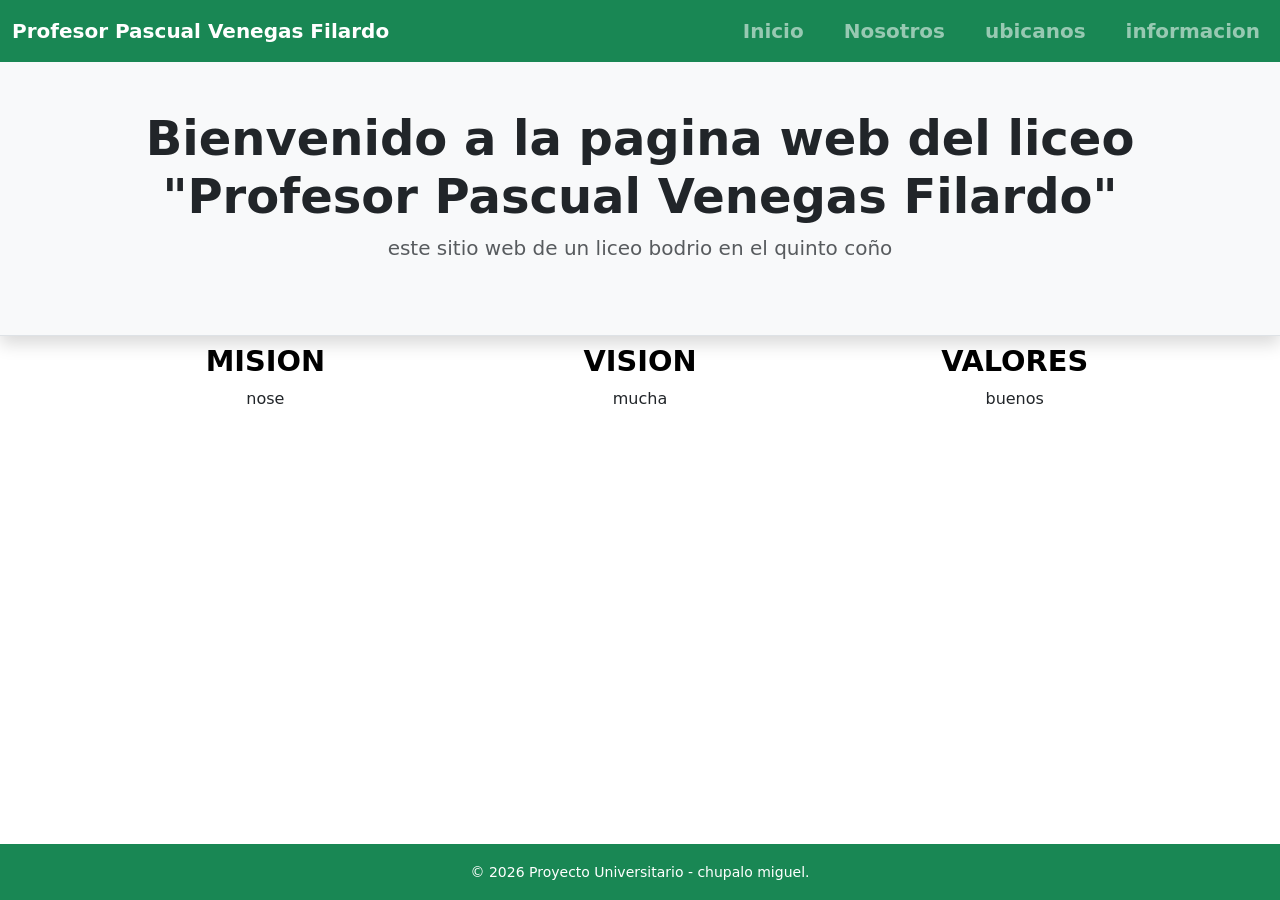
<file: index.html>
<!doctype html>
<html lang="es">
  <head>
    <meta charset="UTF-8" />
    <meta name="viewport" content="width=device-width, initial-scale=1.0" />
    <title>Profesor Pascual Venegas Filardo</title>
    <!-- CSS de Bootstrap 5.3 -->
    <link href="https://cdn.jsdelivr.net/npm/bootstrap@5.3.3/dist/css/bootstrap.min.css" rel="stylesheet" />
    <link rel="stylesheet" href="css/style.css" />
  </head>

  <body class="d-flex flex-column min-vh-100">
    <nav class="navbar navbar-expand-lg navbar-dark bg-success">
      <div class="container-fluid">
        <a class="navbar-brand fw-bold" href="index.html">Profesor Pascual Venegas Filardo</a>
        <div class="navbar-collapse">
          <ul class="navbar-nav fw-bold ms-auto gap-4 fs-5">
            <li class="nav-item">
              <a class="nav-link" href="index.html">Inicio</a>
            </li>
            <li class="nav-item">
              <a class="nav-link" href="nosotros.html">Nosotros</a>
            </li>
            <li class="nav-item">
              <a class="nav-link" href="ubicanos.html">ubicanos</a>
            </li>
            <li class="nav-item">
              <a class="nav-link" href="informacion.html">informacion</a>
            </li>
          </ul>
        </div>
      </div>
    </nav>

    <main class="flex-grow-1">
      <header id="inicio" class="bg-light py-5 text-center border-bottom shadow">
        <div class="container">
          <h1 class="display-5 fw-bold">Bienvenido a la pagina web del liceo "Profesor Pascual Venegas Filardo"</h1>
          <p class="lead text-muted mb-4">este sitio web de un liceo bodrio en el quinto coño</p>
        </div>
      </header>

      <section>
        <div class="container text-center">
          <div class="row p-2 align-items-start">
            <div class="col">
              <h1 class="fw-bold letra">MISION</h1>
              <p>nose</p>
            </div>
            <div class="col">
              <h1 class="fw-bold letra">VISION</h1>
              <p>mucha</p>
            </div>
            <div class="col">
              <h1 class="fw-bold letra">VALORES</h1>
              <p>buenos</p>
            </div>
          </div>
        </div>
      </section>
    </main>

    <!-- Pie de página -->
    <footer class="bg-success text-white text-center py-3 mt-auto">
      <div class="container">
        <small> &copy; 2026 Proyecto Universitario - chupalo miguel.</small>
      </div>
    </footer>
  </body>
</html>
</file>
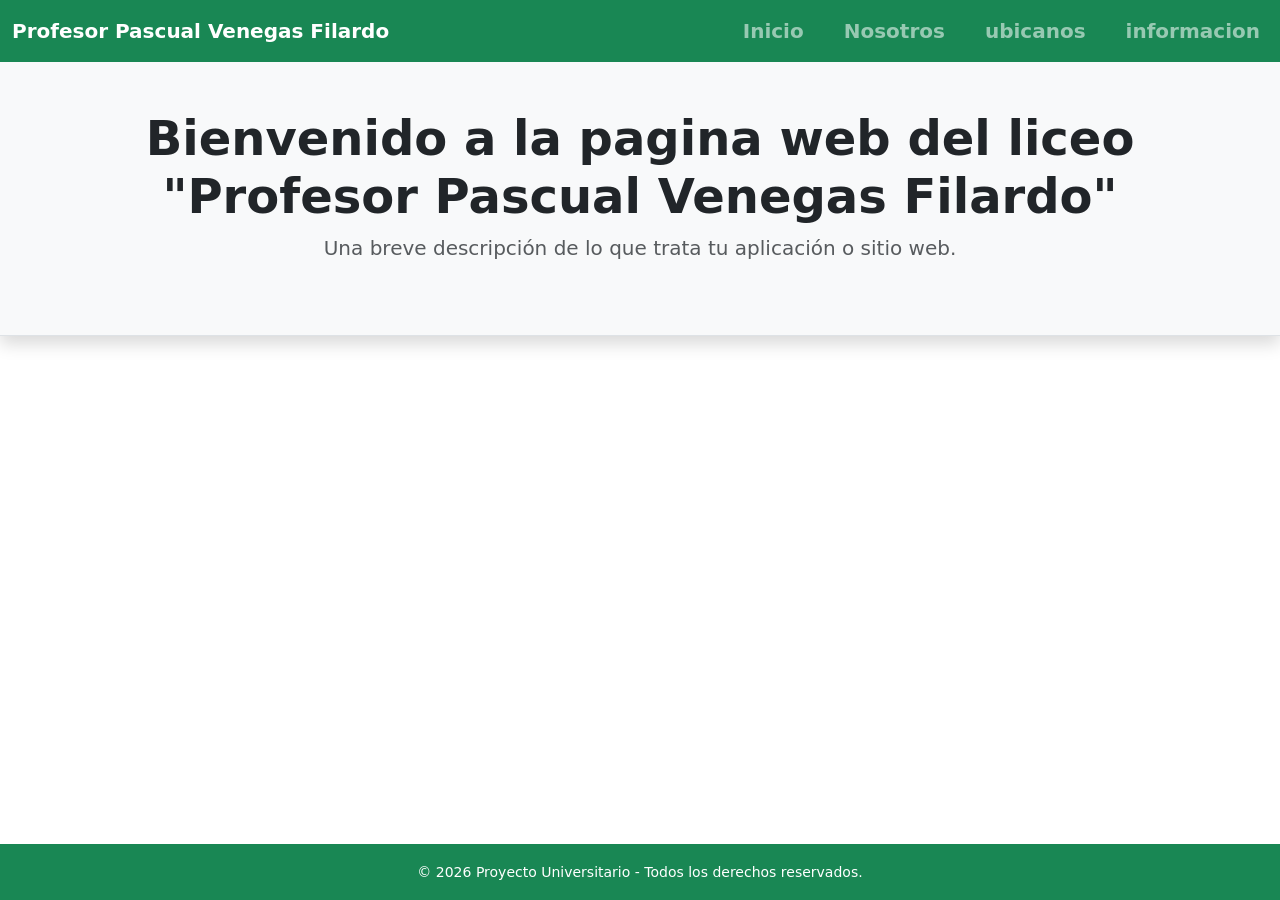
<file: informacion.html>
<!doctype html>
<html lang="es">
  <head>
    <meta charset="UTF-8" />
    <meta name="viewport" content="width=device-width, initial-scale=1.0" />
    <title>Profesor Pascual Venegas Filardo</title>
    <!-- CSS de Bootstrap 5.3 -->
    <link href="https://cdn.jsdelivr.net/npm/bootstrap@5.3.3/dist/css/bootstrap.min.css" rel="stylesheet" />
    <link rel="stylesheet" href="css/style.css" />
  </head>

  <body class="d-flex flex-column min-vh-100">
    <nav class="navbar navbar-expand-lg navbar-dark bg-success">
      <div class="container-fluid">
        <a class="navbar-brand fw-bold" href="index.html">Profesor Pascual Venegas Filardo</a>
        <div class="navbar-collapse">
          <ul class="navbar-nav fw-bold ms-auto gap-4 fs-5">
            <li class="nav-item">
              <a class="nav-link" href="index.html">Inicio</a>
            </li>
            <li class="nav-item">
              <a class="nav-link" href="nosotros.html">Nosotros</a>
            </li>
            <li class="nav-item">
              <a class="nav-link" href="ubicanos.html">ubicanos</a>
            </li>
            <li class="nav-item">
              <a class="nav-link" href="informacion.html">informacion</a>
            </li>
          </ul>
        </div>
      </div>
    </nav>
    <!-- Encabezado / Hero -->
    <header id="inicio" class="bg-light py-5 text-center border-bottom shadow">
      <div class="container">
        <h1 class="display-5 fw-bold">Bienvenido a la pagina web del liceo "Profesor Pascual Venegas Filardo"</h1>
        <p class="lead text-muted mb-4">Una breve descripción de lo que trata tu aplicación o sitio web.</p>
      </div>
    </header>

    <!-- Cuadrícula de contenido (Grid de 3 columnas en escritorio, 1 en móvil) -->
    <main class="flex-grow-1"></main>

    <!-- Pie de página -->
    <footer class="bg-success text-white text-center py-3 mt-auto">
      <div class="container">
        <small>&copy; 2026 Proyecto Universitario - Todos los derechos reservados.</small>
      </div>
    </footer>
  </body>
</html>
</file>
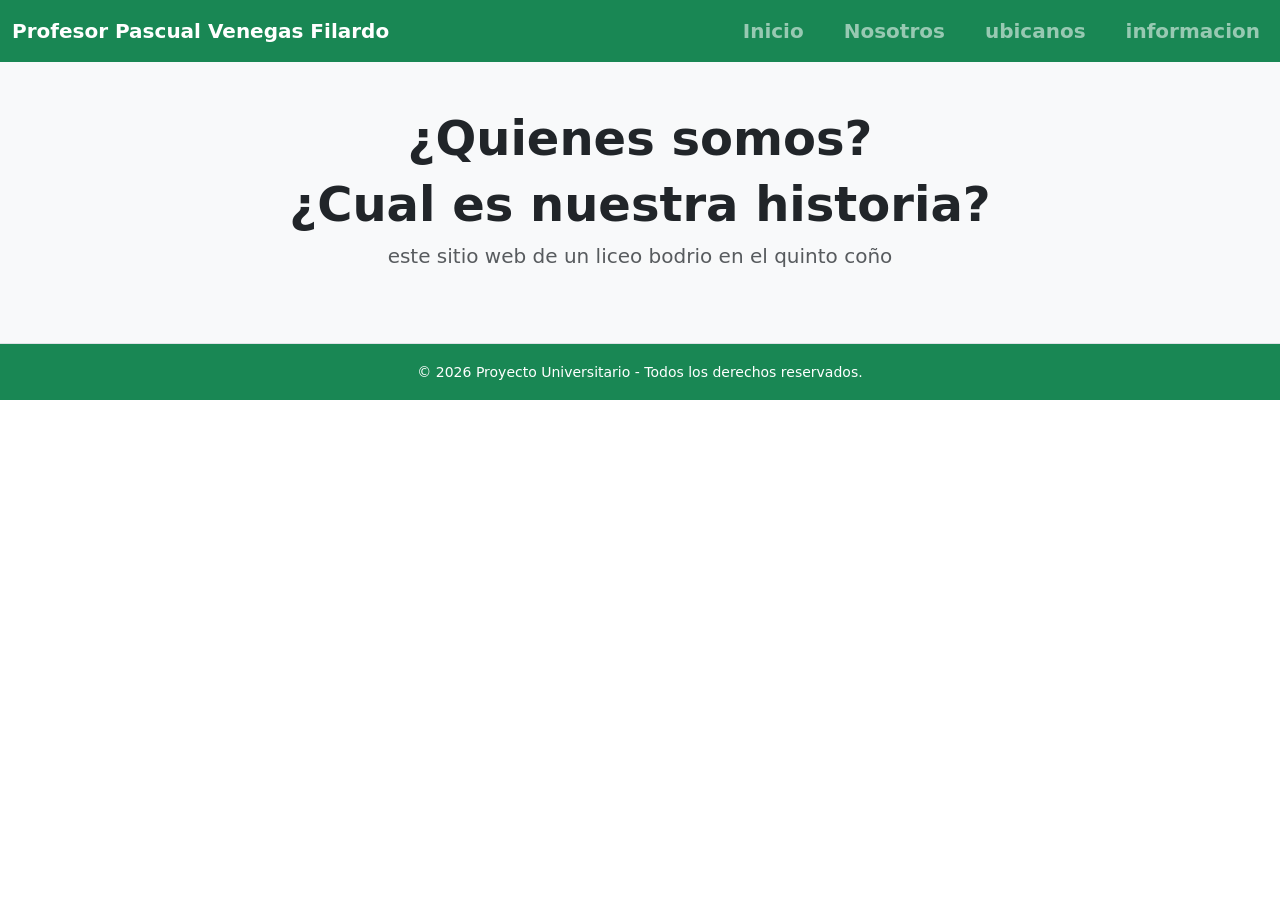
<file: nosotros.html>
<!DOCTYPE html>
<html lang="es">
<head>
    <meta charset="UTF-8">
    <meta name="viewport" content="width=device-width, initial-scale=1.0">
    <title>Profesor Pascual Venegas Filardo</title>
    <!-- CSS de Bootstrap 5.3 -->
    <link href="https://cdn.jsdelivr.net/npm/bootstrap@5.3.3/dist/css/bootstrap.min.css" rel="stylesheet">
    <link rel="stylesheet" href="css/style.css">
</head>

<body>
    <nav class="navbar navbar-expand-lg navbar-dark bg-success">
      <div class="container-fluid">
        <a class="navbar-brand fw-bold" href="index.html">Profesor Pascual Venegas Filardo</a>
        <div class="navbar-collapse">
          <ul class="navbar-nav fw-bold ms-auto gap-4 fs-5">
            <li class="nav-item">
              <a class="nav-link" href="index.html">Inicio</a>
            </li>
            <li class="nav-item">
              <a class="nav-link" href="nosotros.html">Nosotros</a>
            </li>
            <li class="nav-item">
              <a class="nav-link" href="ubicanos.html">ubicanos</a>
            </li>
            <li class="nav-item">
              <a class="nav-link" href="informacion.html">informacion</a>
            </li>
          </ul>
        </div>
      </div>
    </nav>

    <main class="flex-grow-1">
      <header id="inicio" class="bg-light py-5 text-center border-bottom shadow">
        <div class="container">
          <h1 class="display-5 fw-bold">¿Quienes somos?</h1>
          <h1 class="display-5 fw-bold">¿Cual es nuestra historia?</h1>
          <p class="lead text-muted mb-4">este sitio web de un liceo bodrio en el quinto coño</p>
        </div>
      </header>

      <section>
        <div class="container"></div>
      </section>



    <footer class="bg-success text-white text-center py-3 mt-auto">
        <div class="container">
            <small>&copy; 2026 Proyecto Universitario - Todos los derechos reservados.</small>
        </div>
    </footer>
</body>
</html>
</file>
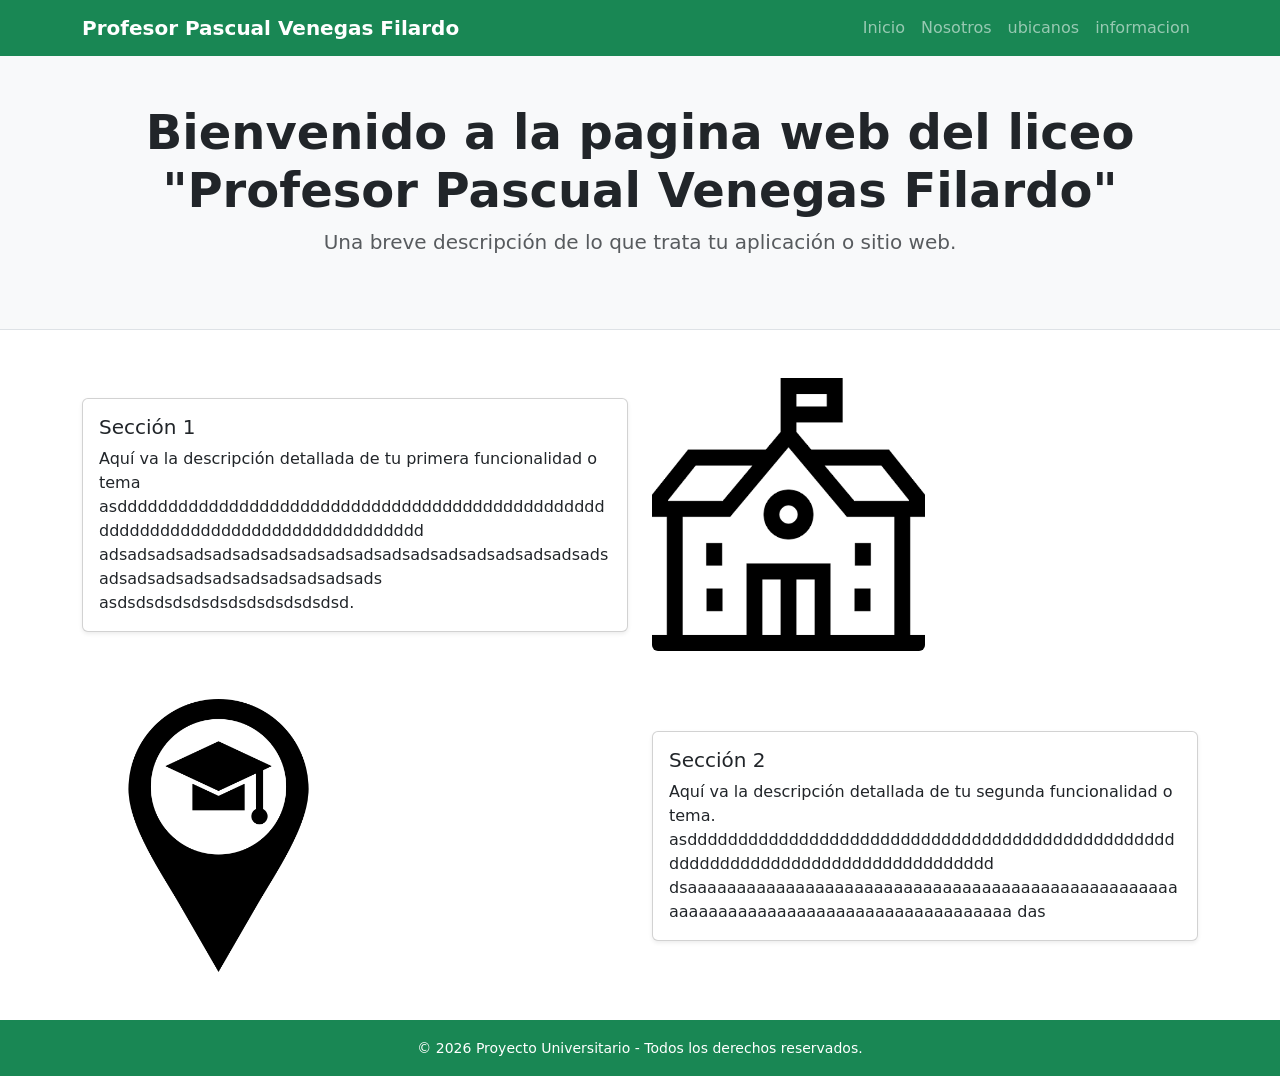
<file: ubicanos.html>
<!DOCTYPE html>
<html lang="es">
<head>
    <meta charset="UTF-8">
    <meta name="viewport" content="width=device-width, initial-scale=1.0">
    <title>Profesor Pascual Venegas Filardo</title>
    <!-- CSS de Bootstrap 5.3 -->
    <link href="https://cdn.jsdelivr.net/npm/bootstrap@5.3.3/dist/css/bootstrap.min.css" rel="stylesheet">
    <link rel="stylesheet" href="css/style.css">
</head>

<body>

<nav class="navbar navbar-expand-lg navbar-dark bg-success">
    <div class="container">
        <a class="navbar-brand fw-bold" href="index.html">Profesor Pascual Venegas Filardo</a>
        <div class="navbar-collapse">
            <ul class="navbar-nav ms-auto">
                <li class="nav-item">
                    <a class="nav-link" href="index.html">Inicio</a>
                </li>
                <li class="nav-item">
                    <a class="nav-link" href="nosotros.html">Nosotros</a>
                </li>
                <li class="nav-item">
                    <a class="nav-link" href="ubicanos.html">ubicanos</a>
                </li>
                <li class="nav-item">
                    <a class="nav-link" href="informacion.html">informacion</a>
                </li>
            </ul>
        </div>
    </div>
</nav>
    <!-- Contenido principal -->
    <main>
        <!-- Encabezado / Hero -->
        <header id="inicio" class="bg-light py-5 text-center border-bottom">
            <div class="container">
                <h1 class="display-5 fw-bold">Bienvenido a la pagina web del liceo "Profesor Pascual Venegas Filardo"</h1>
                <p class="lead text-muted mb-4">Una breve descripción de lo que trata tu aplicación o sitio web.</p>
            </div>
        </header>
        <!-- Cuadrícula de contenido (Grid de 3 columnas en escritorio, 1 en móvil) -->
       <section id="secciones" class="container my-5">

    <!-- BLOQUE 1: Texto a la izquierda, Imagen a la derecha -->
    <div class="row align-items-center g-4 mb-5">
      <!-- Columna de Texto -->
      <div class="col-12 col-md-6 order-2 order-md-1">
        <div class="card h-100 shadow-sm">
          <div class="card-body">
            <h5 class="card-title">Sección 1</h5>
            <p class="card-text">Aquí va la descripción detallada de tu primera funcionalidad o tema
                asdddddddddddddddddddddddddddddddddddddddddddddddddddddddddddddddddddddddddddddddd
                adsadsadsadsadsadsadsadsadsadsadsadsadsadsadsadsadsadsadsadsadsadsadsadsadsadsadsads
                asdsdsdsdsdsdsdsdsdsdsdsdsd.</p>
          </div>
        </div>
      </div>
      <!-- Columna de Imagen -->
      <div class="col-12 col-md-6 order-1 order-md-2">
        <img src="assets/liceo.png" class="img-fluid rounded - circle w-50" alt="Descripción 1">
      </div>
    </div>

    <!-- BLOQUE 2: Imagen a la izquierda, Texto a la derecha -->
    <div class="row align-items-center g-4 mb-5">
      <!-- Columna de Imagen -->
      <div class="col-12 col-md-6">
        <img src="assets/liceo2.png" class="img-fluid rounded - circle w-50" alt="Descripción 2">
      </div>
      <!-- Columna de Texto -->
      <div class="col-12 col-md-6">
        <div class="card h-100 shadow-sm">
          <div class="card-body">
            <h5 class="card-title">Sección 2</h5>
            <p class="card-text">Aquí va la descripción detallada de tu segunda funcionalidad o tema.
                asdddddddddddddddddddddddddddddddddddddddddddddddddddddddddddddddddddddddddddddddd
                dsaaaaaaaaaaaaaaaaaaaaaaaaaaaaaaaaaaaaaaaaaaaaaaaaaaaaaaaaaaaaaaaaaaaaaaaaaaaaaaaaaaaaa
                das
            </p>
          </div>
        </div>
      </div>
    </div>

  </section>

    <!-- Pie de página -->
    <footer class="bg-success text-white text-center py-3 mt-auto">
        <div class="container">
            <small>&copy; 2026 Proyecto Universitario - Todos los derechos reservados.</small>
        </div>
    </footer>
</body>
</html>
</file>
<file: css/style.css>
.letra {
  font-size: 1.8rem;
  color: black;
}
</file>
